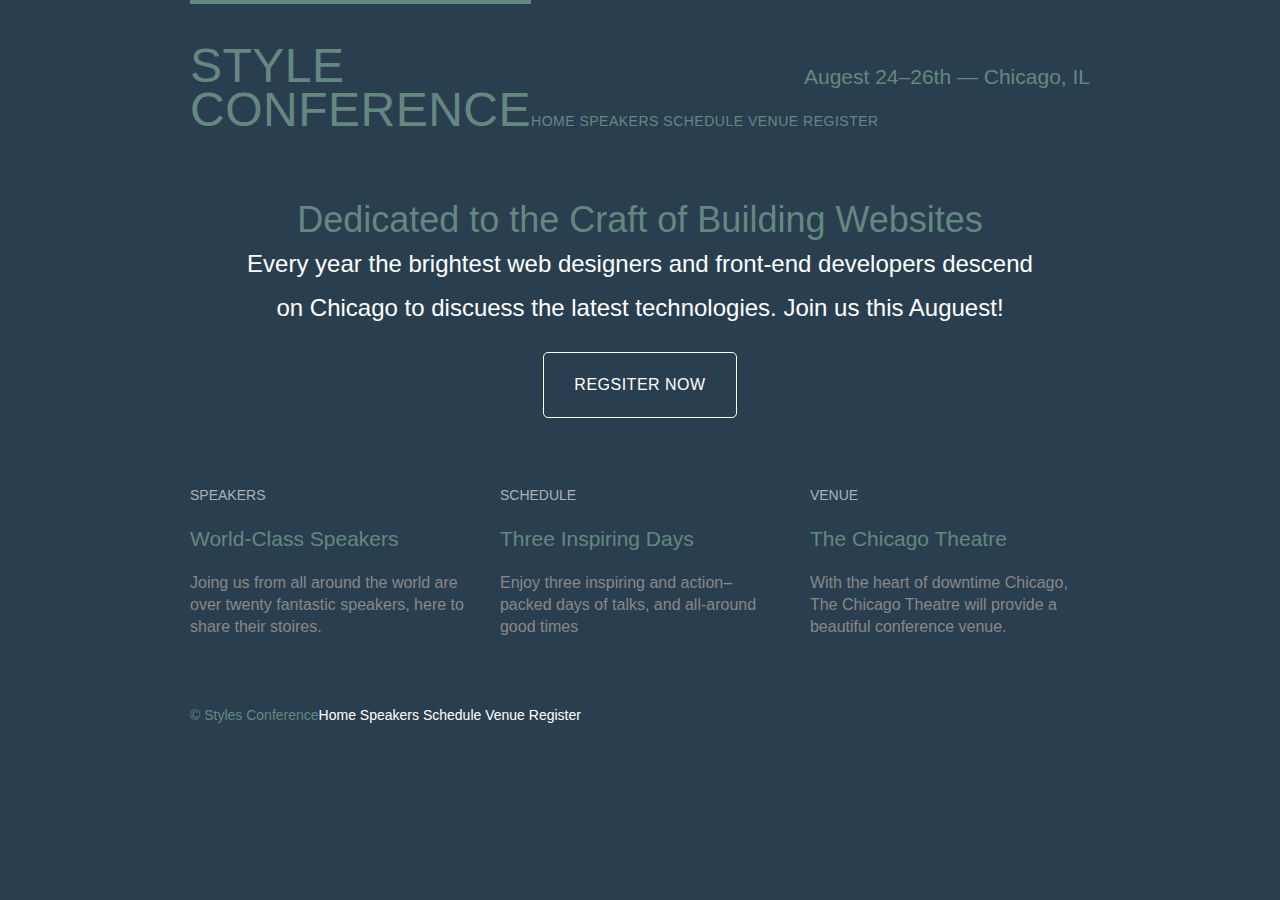
<file: index.html>
<!DOCTYPE html>
<html lang="en">
    <head>
        <meta charset="utf-8">
        <title>Style Conference</title>
        <link rel="stylesheet" href="assets/stylesheets/main.css">
    </head>
    <body>
        <header class="container group">
            <h1 class="logo">
                <a  href="index.html">Style <br> Conference</a>
            </h1>
            <h3 class="tagline">Augest 24&ndash;26th &mdash; Chicago, IL</h3>

            <nav class="primary-nav">
                <a href="index.html">Home</a>
                <a href="speakers.html">Speakers</a>
                <a href="schedule.html">Schedule</a>
                <a href="venue.html">Venue</a>
                <a href="register.html">Register</a>
            </nav>

        </header>
        
        <section class="hero container">
            <h2>Dedicated to the Craft of Building Websites</h2>
            <p>Every year the brightest web designers and front-end developers
                    descend on Chicago to discuess the latest 
                    technologies. Join us this Auguest!</p>
            
            <a class="btn btn-alt" href="register.html">Regsiter Now</a>
        </section>

        <section class="grid">

            <!-- Speakers -->
            <section class="teaser col-1-3">
                <a href="speakers.html">
                    <h5>Speakers</h5>
                    <h3>World-Class Speakers</h3>
                </a>
                <p>Joing us from all around the world are over twenty
                   fantastic speakers, here to share their stoires.</p>
            </section><!--

                Schedule

            --><section class="teaser col-1-3">
                <a href="schedule.html">
                    <h5>Schedule</h5>
                    <h3>Three Inspiring Days</h3>
                </a>
                <p>Enjoy three inspiring and action&ndash;packed days of talks, and all-around good times</p>
            </section><!--

                Venue

            --><section class="teaser col-1-3">
                <a href="venue.html">
                    <h5>Venue</h5>
                    <h3>The Chicago Theatre</h3>
                </a>
                <p>With the heart of downtime Chicago, The Chicago Theatre will provide a beautiful conference venue.</p>
            </section>
            
        </section>
        <footer class="primary-footer container group">
                <small>&copy; Styles Conference</small>
                <nav>
                        <a href="index.html">Home</a>
                        <a href="speakers.html">Speakers</a>
                        <a href="schedule.html">Schedule</a>
                        <a href="venue.html">Venue</a>
                        <a href="register.html">Register</a>
                </nav>

            
        </footer>
    </body>
</html>
</file>
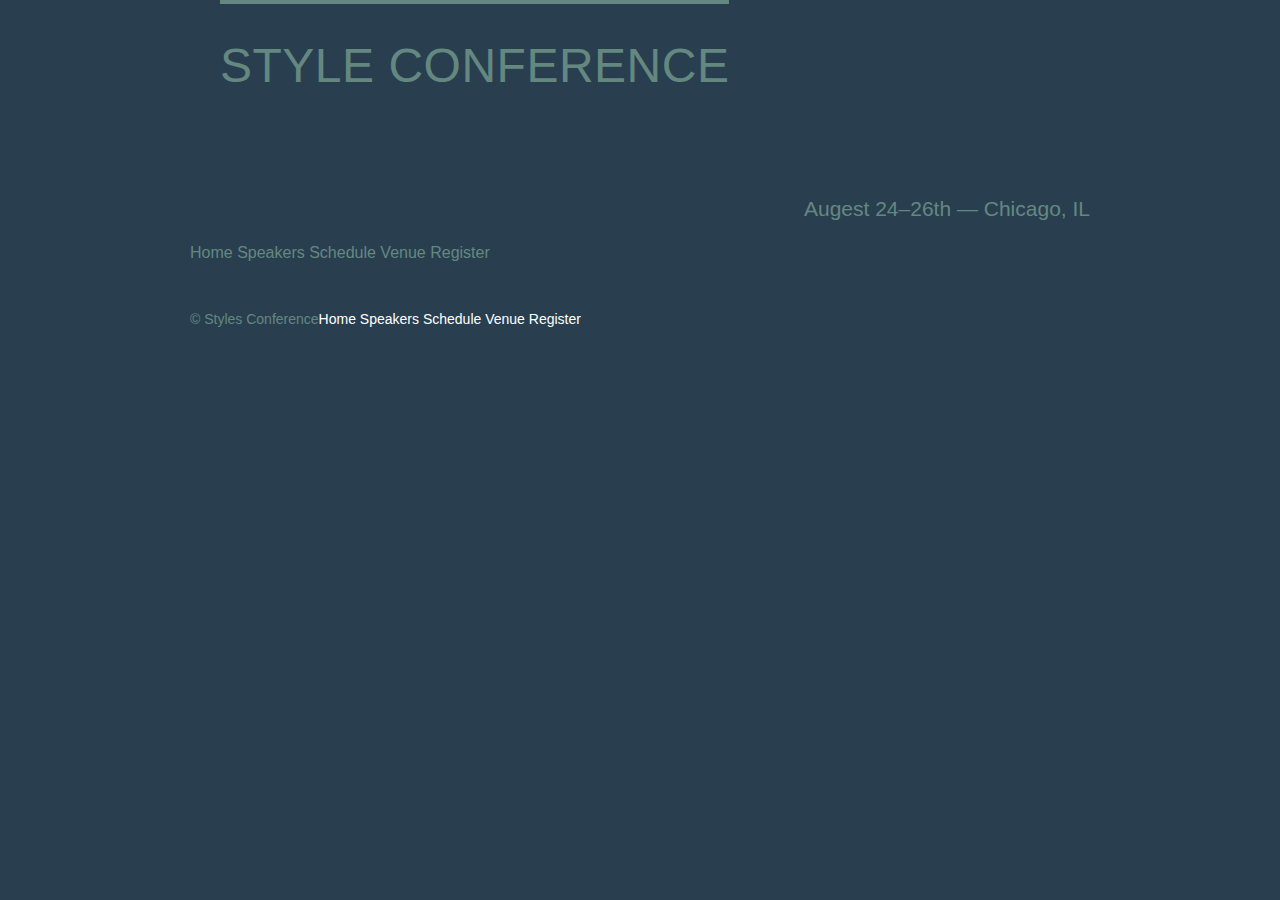
<file: register.html>
<!DOCTYPE html>
<html lang="en">
    <head>
        <meta charset="utf-8">
        <title>Style Conference</title>
        <link rel="stylesheet" href="assets/stylesheets/main.css">
    </head>
    <body>
        <header class="container">
            <section class="container group">
                <h1 class="logo">
                    <a href="index.html">Style Conference</a>
                </h1>
            </section>
            <h3 class="tagline">Augest 24&ndash;26th &mdash; Chicago, IL</h3>

            <nav>
                <a href="index.html">Home</a>
                <a href="speakers.html">Speakers</a>
                <a href="schedule.html">Schedule</a>
                <a href="venue.html">Venue</a>
                <a href="register.html">Register</a>
            </nav>

        </header>
        
        <footer class="primary-footer container group">
                <small>&copy; Styles Conference</small>
                <nav>
                        <a href="index.html">Home</a>
                        <a href="speakers.html">Speakers</a>
                        <a href="schedule.html">Schedule</a>
                        <a href="venue.html">Venue</a>
                        <a href="register.html">Register</a>
                </nav>

            
        </footer>
    </body>
</html>
</file>
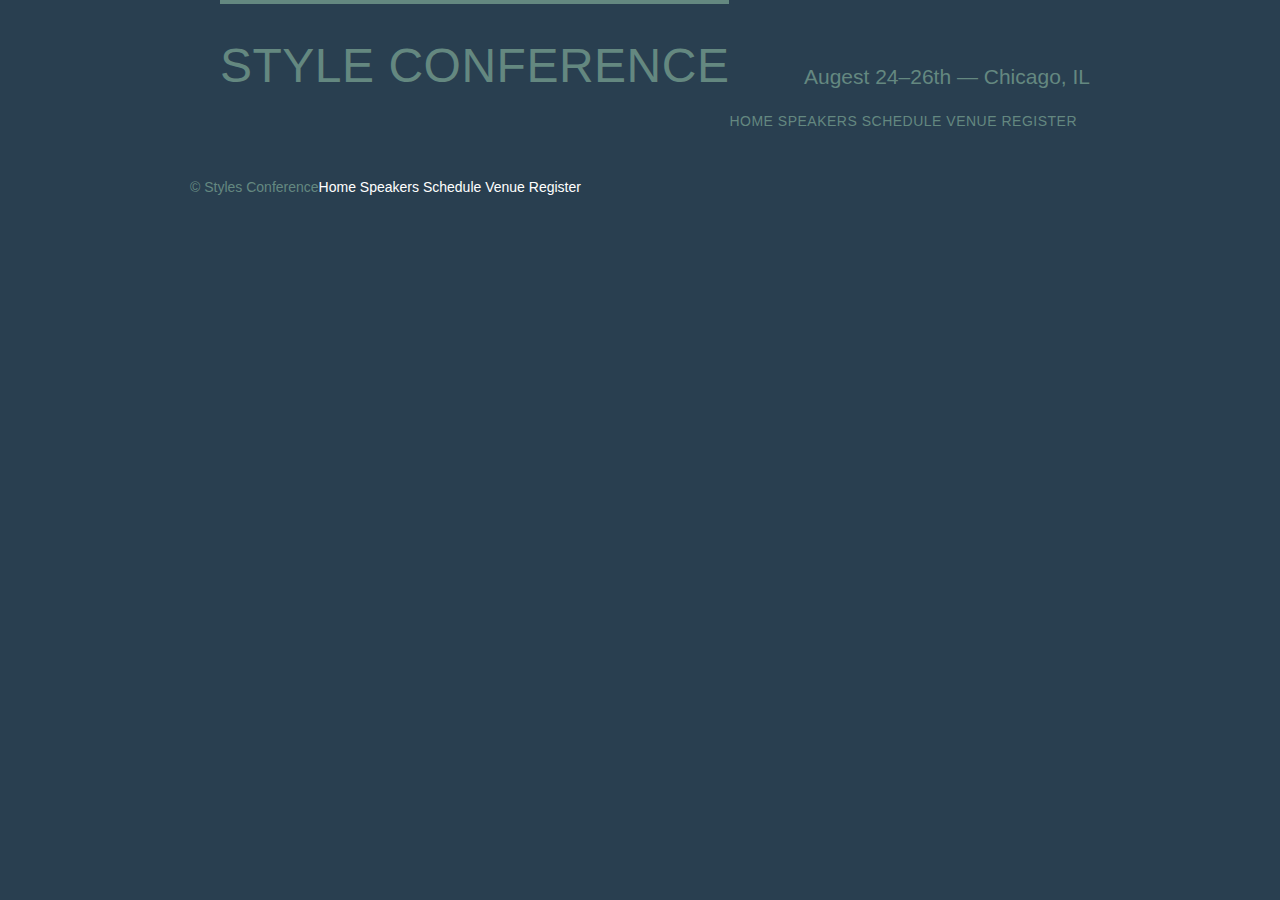
<file: schedule.html>
<!DOCTYPE html>
<html lang="en">
    <head>
        <meta charset="utf-8">
        <title>Style Conference</title>
        <link rel="stylesheet" href="assets/stylesheets/main.css">
    </head>
    <body>
        <header class="container group">
            <section class="container">
                <h1 class="logo">
                    <a href="index.html">Style Conference</a>
                </h1>
            </section>
            <h3 class="tagline">Augest 24&ndash;26th &mdash; Chicago, IL</h3>

            <nav class="primary-nav">
                <a href="index.html">Home</a>
                <a href="speakers.html">Speakers</a>
                <a href="schedule.html">Schedule</a>
                <a href="venue.html">Venue</a>
                <a href="register.html">Register</a>
            </nav>

        </header>
        
        <footer class="primary-footer container group">
                <small>&copy; Styles Conference</small>
                <nav>
                        <a href="index.html">Home</a>
                        <a href="speakers.html">Speakers</a>
                        <a href="schedule.html">Schedule</a>
                        <a href="venue.html">Venue</a>
                        <a href="register.html">Register</a>
                </nav>

            
        </footer>
    </body>
</html>
</file>
<file: assets/stylesheets/main.css>
/* http://meyerweb.com/eric/tools/css/reset/ 
   v2.0 | 20110126
   License: none (public domain)
*/

html, body, div, span, applet, object, iframe,
h1, h2, h3, h4, h5, h6, p, blockquote, pre,
a, abbr, acronym, address, big, cite, code,
del, dfn, em, img, ins, kbd, q, s, samp,
small, strike, strong, sub, sup, tt, var,
b, u, i, center,
dl, dt, dd, ol, ul, li,
fieldset, form, label, legend,
table, caption, tbody, tfoot, thead, tr, th, td,
article, aside, canvas, details, embed, 
figure, figcaption, footer, header, hgroup, 
menu, nav, output, ruby, section, summary,
time, mark, audio, video {
	margin: 0;
	padding: 0;
	border: 0;
	font-size: 100%;
	font: inherit;
	vertical-align: baseline;
}
/* HTML5 display-role reset for older browsers */
article, aside, details, figcaption, figure, 
footer, header, hgroup, menu, nav, section {
	display: block;
}
body {
	line-height: 1;
}
ol, ul {
	list-style: none;
}
blockquote, q {
	quotes: none;
}
blockquote:before, blockquote:after,
q:before, q:after {
	content: '';
	content: none;
}
table {
	border-collapse: collapse;
	border-spacing: 0;
}


/*
  ========================================
  Custom Styles
  ========================================
*/

body {
	background: #293f50;
	color: #888;
	font: 300 16px/22px "Lato", "Open Sans", "Helvetica Neue", Helvetica, 
	Arial, sans-serif;
}

h1, h2, h3, h4 {
	color: #648880;
}

h1 {
	font-size: 36px;
	line-height: 44px;
}

h2 {
	font-size: 24px;
	line-height: 44px;
}

h3 {
	font-size: 21px;
}

h4 {
	font-size: 18px;
}

h5 {
	color: #a9b2b9;
	font-size: 14px;
	font-weight: 400;
	text-transform: uppercase;
}

strong {
	font-weight: 400
}

cite,
em {
	font-style: italic;
}

/*
  ========================================
  Links 
  ========================================
*/

a {
	color: #648880;
	text-decoration: none;
}

a:hover {
	color: #a9b2b9;
}

p a {
	border-bottom: 1px solid #dfe2e5;
}

.primary-header a,
.primary-footer a {
	color: #fff;
}

.primary-header a:hover,
.primary-fotter a:hover {
	color: #648880;
}

/*
  ========================================
  Grid
  ========================================
*/

*,
*:before,
*:after {
	-webkit-box-sizing: border-box;
	   -moz-box-sizing: border-box;
	        box-sizing: border-box;
}

.container,
.grid {
	margin: 0 auto;
	width: 960px;
}

.container {
	padding-left: 30px;
	padding-right: 30px;
}

.col-1-3 {
	width: 33.33%;
}

.col-2-3 {
	width: 66.66%;
}

.col-1-3,
.col-2-3 {
	display: inline-block;
	vertical-align: top;
}

.grid,
.col-1-3,
.col-2-3 {
	padding-left: 15px;
	padding-right: 15px;
}

.teaser a:hover h3 {
	color: #a2b2b9;
}
/*
  ========================================
  Clearfix
  ========================================
*/
.group:before,
.group:after {
	content: "";
	display: table;
}

.group:after {
	clear: both;
}

.group {
	clear: both;
	*zoom: 1;
}

/*
  ========================================
  Primary header
  ========================================
*/

.logo {
	border-top: 4px solid #648880;
	float: left;
	font-size: 48px;
	font-weight: 100;
	letter-spacing: .5px;
	line-height: 44px;
	padding: 40px 0 22px 0;
	text-transform: uppercase;
}

.tagline {
	margin: 66px 0 22px 0;
	text-align: right;
}

.primary-nav {
	font-size: 14px;
	font-weight: 400;
	letter-spacing: .5px;
	text-transform: uppercase;
}

/*
  ========================================
  Primary footer
  ========================================
*/

.primary-footer small {
	float: left;
	font-weight: 400;
}

.primary-footer {
	color: #648880;
	font-size: 14px;
	padding-bottom: 44px;
	padding-top: 44px;
}

/*
  ========================================
  Typography
  ========================================
*/

h1, h3, h4, h5, p {
	margin-bottom: 22px;
}

/*
  ========================================
  Buttons
  ========================================
*/
.btn {
	border-radius: 5px;
	color: #fff;
	cursor: pointer;
	display: inline-block;
	font-weight: 400;
	letter-spacing: .5px;
	margin: 0;
	text-transform: uppercase;
}

.btn-alt {
	border: 1px solid #fff;
	padding: 10px 30px;
}

.btn-alt:hover {
	background: #fff;
	color: #648880;
}

/*
  ========================================
  Home
  ========================================
*/

.hero {
	color: #fff;
	line-height: 44px;
	padding: 22px 80px 66px 80px;
	text-align: center;
}

.hero h2 {
	font-size: 36px;
}

.hero p {
	font-size: 24px;
	font-weight: 100;
}

/*
  ========================================
  Navigation
  ========================================
*/

.nav {
	text-align: right;
}

/*
  ========================================
  Rows
  ========================================
*/
.row {
	background: #fff;
	min-width: 960px;
	padding: 66px 0 44px 0;
}
</file>
